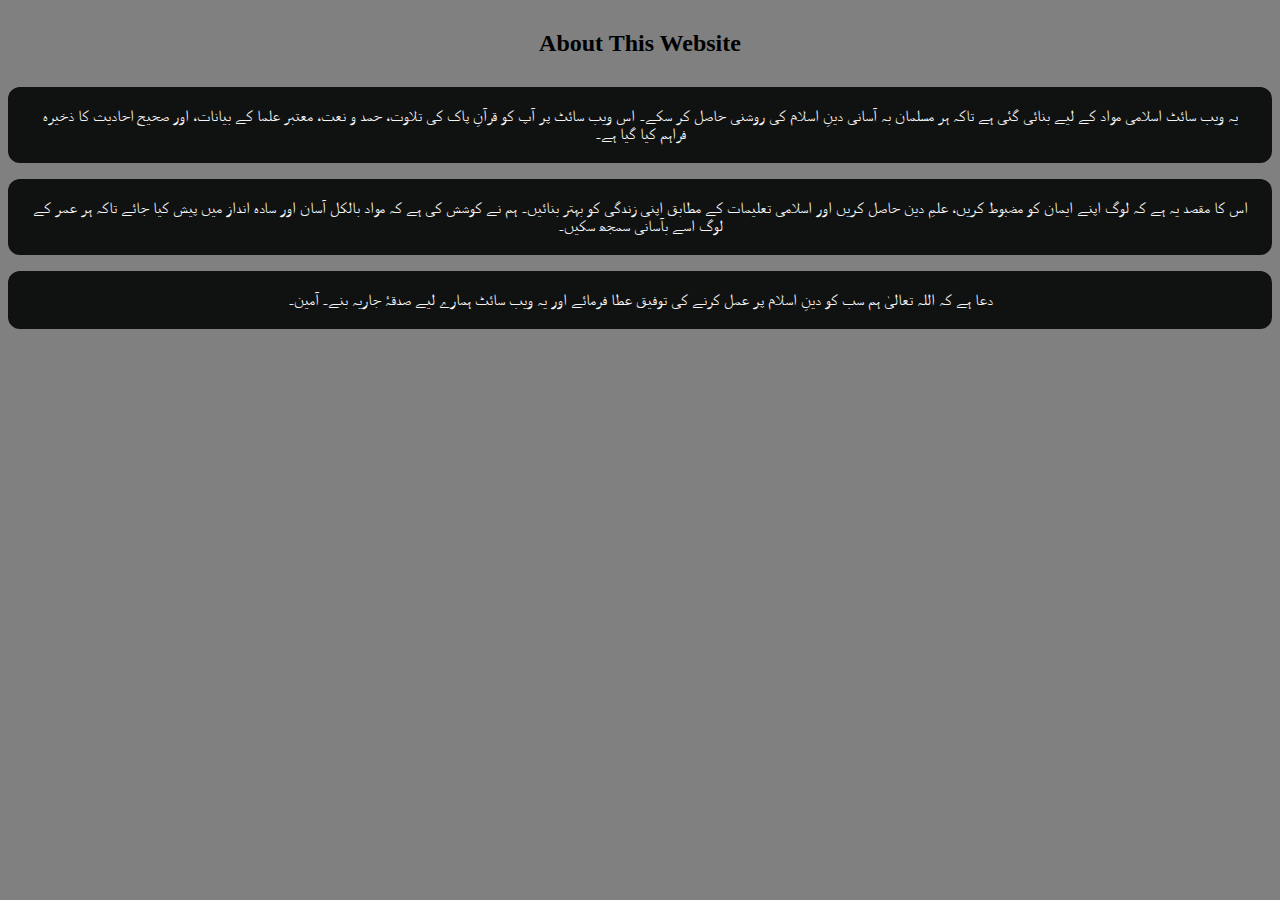
<file: about.html>
<!DOCTYPE html>
<html lang="ur" dir="rtl">
<head>
    <style>
        body{
            background-color: gray;
        }
        p{
                  
    font-family: "Noto Nastaliq Urdu", serif;
    background: gray;
    color: #f5f5f7;
    text-align: center;
    padding: 20px;
    background-color: rgb(16, 17, 17);
    border-radius: 12px;
    
        }
        h2{
          text-align: center;
          
          padding: 10px;
        }
    </style>
    <meta charset="UTF-8">
    <meta name="viewport" content="width=device-width, initial-scale=1.0">
    <title>Document</title>
</head>
<body>
    <h2>About This Website</h2>
<p>
  یہ ویب سائٹ اسلامی مواد کے لیے بنائی گئی ہے تاکہ ہر مسلمان بہ آسانی دینِ اسلام کی روشنی حاصل کر سکے۔  
  اس ویب سائٹ پر آپ کو قرآنِ پاک کی تلاوت، حمد و نعت، معتبر علما کے بیانات، اور صحیح احادیث کا ذخیرہ فراہم کیا گیا ہے۔  
</p>

<p>
  اس کا مقصد یہ ہے کہ لوگ اپنے ایمان کو مضبوط کریں، علمِ دین حاصل کریں اور اسلامی تعلیمات کے مطابق اپنی زندگی کو بہتر بنائیں۔  
  ہم نے کوشش کی ہے کہ مواد بالکل آسان اور سادہ انداز میں پیش کیا جائے تاکہ ہر عمر کے لوگ اسے بآسانی سمجھ سکیں۔  
</p>

<p>
  دعا ہے کہ اللہ تعالیٰ ہم سب کو دینِ اسلام پر عمل کرنے کی توفیق عطا فرمائے اور یہ ویب سائٹ ہمارے لیے صدقۂ جاریہ بنے۔ آمین۔
</p>

</body>
</html>
</file>
